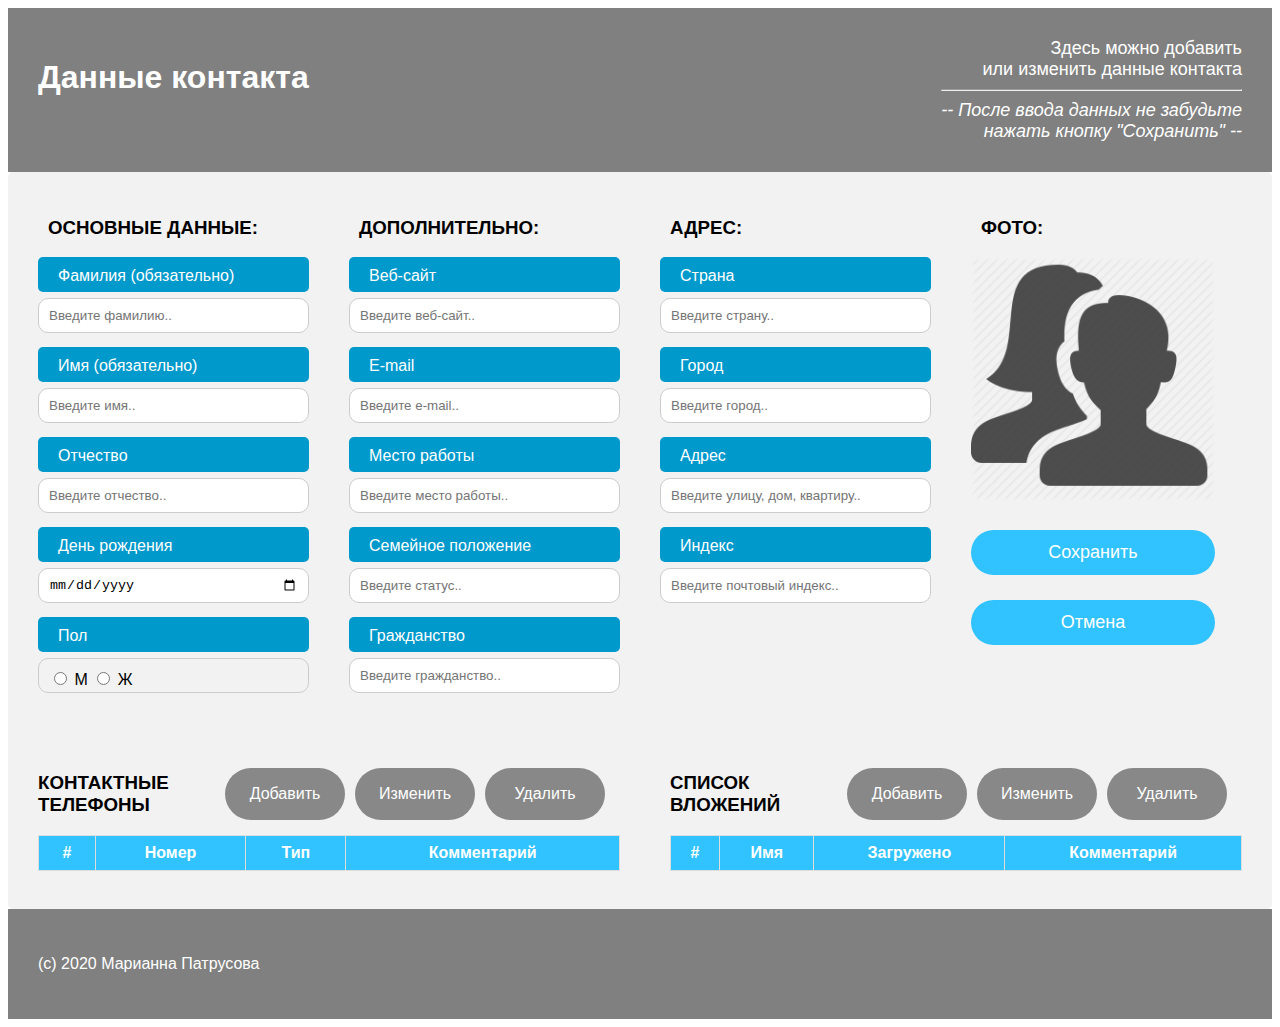
<file: view/src/main/webapp/html/contactForm.html>
<!DOCTYPE html>
<html>
<head>
    <meta http-equiv="Content-Type" content="text/html; charset=utf-8">
    <link rel="shortcut icon" href="#"> <!-- prevents from missing favicon.ico error-->
    <link rel="stylesheet" type="text/css" href="../css/style.css"/>
    <title>Страница контакта</title>
    <script type="text/javascript" src="../js/jquery-3.5.1.js"></script>
</head>

<body>
<!-- хедер-->
<div class="header" style="min-width: 1100px">
    <h1>Данные контакта</h1>
    <div style="text-align: right; font-size: 18px">
        Здесь можно добавить<br>
        или изменить данные контакта<br>
        <hr>
        <i>-- После ввода данных не забудьте<br>
            нажать кнопку "Сохранить" --</i>
    </div>
</div>

<!--форма создания/изменения контакта-->
<div class="pageContainer" style="min-width: 1100px">
    <form id="contactSave" method="post" enctype="multipart/form-data" accept-charset="UTF-8">
        <div class="pagePanel">
            <div class="contactColumn">
                <h3 style="margin-left: 10px">ОСНОВНЫЕ ДАННЫЕ:</h3>
                <label for="idField"></label>
                <input form="contactSave" type="text" class="field" id="idField" name="idContact" hidden/>
                <div class="pageLabel">
                    <label for="surnameField">Фамилия (обязательно)</label>
                </div>
                <input form="contactSave" type="text" class="field" id="surnameField" name="surname"
                       maxlength="45" placeholder="Введите фамилию.."/>
                <div class="pageLabel">
                    <label for="nameField">Имя (обязательно)</label>
                </div>
                <input form="contactSave" type="text" class="field" id="nameField" name="contactName"
                       maxlength="45" placeholder="Введите имя.."/>
                <div class="pageLabel">
                    <label for="patronymicField">Отчество</label>
                </div>
                <input form="contactSave" type="text" class="field" id="patronymicField" name="patronymic"
                       maxlength="45" placeholder="Введите отчество.."/>
                <div class="pageLabel">
                    <label for="birthdayField">День рождения</label>
                </div>
                <div>
                    <label>
                        <input form="contactSave" class="field" id="birthdayField" style="resize: none;" maxlength="10" type="date" name="birthday"/>
                    </label>
                </div>
                <div class="pageLabel">
                    <label for="genderField">Пол</label>
                </div>
                <div id="genderField" class="field">
                    <label>
                        <input form="contactSave" name="gender" id='male' type="radio" value="male"> М
                        <input form="contactSave" name="gender" id='female' type="radio" value="female"> Ж
                        <input form="contactSave" name="gender" id='unknown' type="radio" value="unknown" hidden
                               checked>
                    </label>
                </div>
            </div>
            <div class="contactColumn">
                <h3 style="margin-left: 10px">ДОПОЛНИТЕЛЬНО:</h3>
                <div class="pageLabel">
                    <label for="siteField">Веб-сайт</label>
                </div>
                <input form="contactSave" type="text" class="field" id="siteField" name="website"
                       maxlength="255" placeholder="Введите веб-сайт.."/>
                <div class="pageLabel">
                    <label for="emailField">E-mail</label>
                </div>
                <input form="contactSave" type="text" class="field" id="emailField" name="email"
                       maxlength="255" placeholder="Введите e-mail.."/>
                <div class="pageLabel">
                    <label for="workField">Место работы</label>
                </div>
                <input form="contactSave" type="text" class="field" id="workField" name="work"
                       maxlength="100" placeholder="Введите место работы.."/>
                <div class="pageLabel">
                    <label for="statusField">Семейное положение</label>
                </div>
                <input form="contactSave" type="text" class="field" id="statusField" name="status"
                       maxlength="45" placeholder="Введите статус.."/>
                <div class="pageLabel">
                    <label for="citizenshipField">Гражданство</label>
                </div>
                <input form="contactSave" type="text" class="field" id="citizenshipField" name="citizenship"
                       maxlength="45" placeholder="Введите гражданство.."/>
            </div>
            <div class="contactColumn">
                <h3 style="margin-left: 10px">АДРЕС:</h3>
                <div class="pageLabel">
                    <label for="countryField">Страна</label>
                </div>
                <input form="contactSave" type="text" class="field" id="countryField" name="country"
                       maxlength="45" placeholder="Введите страну.."/>
                <div class="pageLabel">
                    <label for="cityField">Город</label>
                </div>
                <input form="contactSave" type="text" class="field" id="cityField" name="city"
                       maxlength="45" placeholder="Введите город.."/>
                <div class="pageLabel">
                    <label for="addressField">Адрес</label>
                </div>
                <input form="contactSave" type="text" class="field" id="addressField" name="address"
                       maxlength="45" placeholder="Введите улицу, дом, квартиру.."/>
                <div class="pageLabel">
                    <label for="zipField">Индекс</label>
                </div>
                <input form="contactSave" type="text" class="field" id="zipField" name="zipcode"
                       maxlength="9" placeholder="Введите почтовый индекс.."/>
            </div>
            <div class="contactColumn">
                <h3 style="margin-left: 10px">ФОТО:</h3>
                <label for="idPhoto"></label>
                <input form="contactSave" type="text" class="field" id="idPhoto" name="idPhoto" hidden/>
                <label for="statusPhoto"></label>
                <input form="contactSave" type="text" class="field" id="statusPhoto" name="photo_status" hidden/>
                <label for="pathPhoto"></label>
                <input form="contactSave" type="text" class="field" id="pathPhoto" name="photo_path" hidden/>
                <label class="popupPhoto">
                    <img class="stretch" src="../image/user_no_photo.png" id="searchImage" alt="фото">
                </label>
                <input form="contactSave" type="submit" class="pageButton stretch" id="saveButton"
                       value="Cохранить">
                <br>
                <input type="button" class="pageButton stretch" style="outline: none" id="cancelEdit"
                       value="Отмена">
            </div>
        </div>
        <div class="pagePanel">
            <div class="contactColumn" style="width: 50%">
                <div class="subheader">
                    <h3>КОНТАКТНЫЕ ТЕЛЕФОНЫ</h3>
                    <div class="tableButtons">
                        <input type="button" class="popupPhone pageButton small" id="createPhone"
                               value="Добавить">
                        <input type="button" class="popupPhone pageButton small" id="editPhone"
                               value="Изменить">
                        <input type="button" class="pageButton small" id="deletePhone"
                               value="Удалить">
                    </div>
                </div>
                <div class="overflow">
                    <table id="phonesTable" class="table dataTable">
                    </table>
                </div>
                <br>
            </div>
            <div class="contactColumn" style="padding-left: 30px; width: 50%">
                <div class="subheader">
                    <h3>СПИСОК ВЛОЖЕНИЙ</h3>
                    <div class="tableButtons">
                        <input type="button" class="popupAttachment pageButton small" id="createAttachment"
                               value="Добавить">
                        <input type="button" class="popupAttachment pageButton small" id="editAttachment"
                               value="Изменить">
                        <input type="button" class="pageButton small" id="deleteAttachment"
                               value="Удалить">
                    </div>
                </div>
                <div class="overflow">
                    <table id="attachmentsTable" class="table dataTable">
                    </table>
                </div>
            </div>
        </div>
    </form>
</div>

<!-- скрытое окошко для загрузки фото -->
<div id="messagePhoto" class="modal">
    <div class="modalContent">
        <span class="close closeX">&times;</span>
        <br>
        <p style="font-size: 18px">Загрузить новое фото:</p>
        <label>
            <input class="field" style="min-height: 50px" form="contactSave" id="photo" name="picture" size="5000" accept="image/*" type="file"/>
        </label>
        <br><br>
        <div class="modalButtons">
            <input type="button" class="close pageButton modalBtn small" value="Оставить">
            <input type="button" class="pageButton modalBtn small" id="photoButton" value="Сброс">
        </div>
    </div>
</div>

<!-- скрытое окошко для загрузки телефона -->
<div id="messagePhone" class="modal">
    <div class="modalContent">
        <span class="close closeX">&times;</span>
        <br>
        <p style="font-size: 18px">Введите данные телефона:</p>
        <div class="modalForm"></div>
        <br>
        <div class="modalButtons">
            <input type="button" class="pageButton modalBtn small" id="phoneButton" value="Добавить">
            <input type="button" class="close pageButton modalBtn small" value="Отмена">
        </div>
    </div>
</div>

<!-- скрытое окошко для загрузки вложения -->
<div id="messageAttachment" class="modal">
    <div class="modalContent">
        <span class="close closeX">&times;</span>
        <br>
        <p style="font-size: 18px">Укажите данные вложения:</p>
        <div class="modalForm"></div>
        <br>
        <div class="modalButtons">
            <input type="button" class="pageButton modalBtn small" id="attachmentButton" value="Добавить">
            <input type="button" class="close pageButton modalBtn small" value="Отмена">
        </div>
    </div>
</div>

<!-- скрытое окошко для извещения о сохранении -->
<div id="contactSaveMsg" class="modal">
    <div class="modalContentMsg">
        <span class="close closeX">&times;</span>
        <p></p>
        <div class="modalButtons">
            <input type="button" class="pageButton modalBtn small" id="returnButton" value="К списку">
            <input type="button" class="close pageButton modalBtn small" value="Остаться">
        </div>
    </div>
</div>

<!-- скрытое окошко для отсутствующего чекбокса для удаления и редактирования -->
<div id="errorDeleteEdit" class="modal">
    <div class="modalContent">
        <span class="close closeX">&times;</span>
        <p>Невозможно выполнить действие!</p>
        <p>>> не выбрана строка таблицы</p>
        <div class="modalButtons">
            <input type="button" class="close pageButton modalBtn small" value="ОК">
        </div>
    </div>
</div>

<!-- скрытое окошко для лишних чекбоксов для почты и редактирования -->
<div id="errorEdit" class="modal">
    <div class="modalContent">
        <span class="close closeX">&times;</span>
        <p>Невозможно выполнить действие!</p>
        <p>>> выбрано больше одной строки таблицы'</p>
        <div class="modalButtons">
            <input type="button" class="close pageButton modalBtn small" value="OK">
        </div>
    </div>
</div>

<!--скрипты для обработки действий на странице-->
<script src="../js/validation.js"></script>
<script src="../js/edit-contact.js"></script>

<!-- футер-->
<div class="footer">
    <p>(c) 2020 Марианна Патрусова</p>
</div>

</body>
</html>
</file>
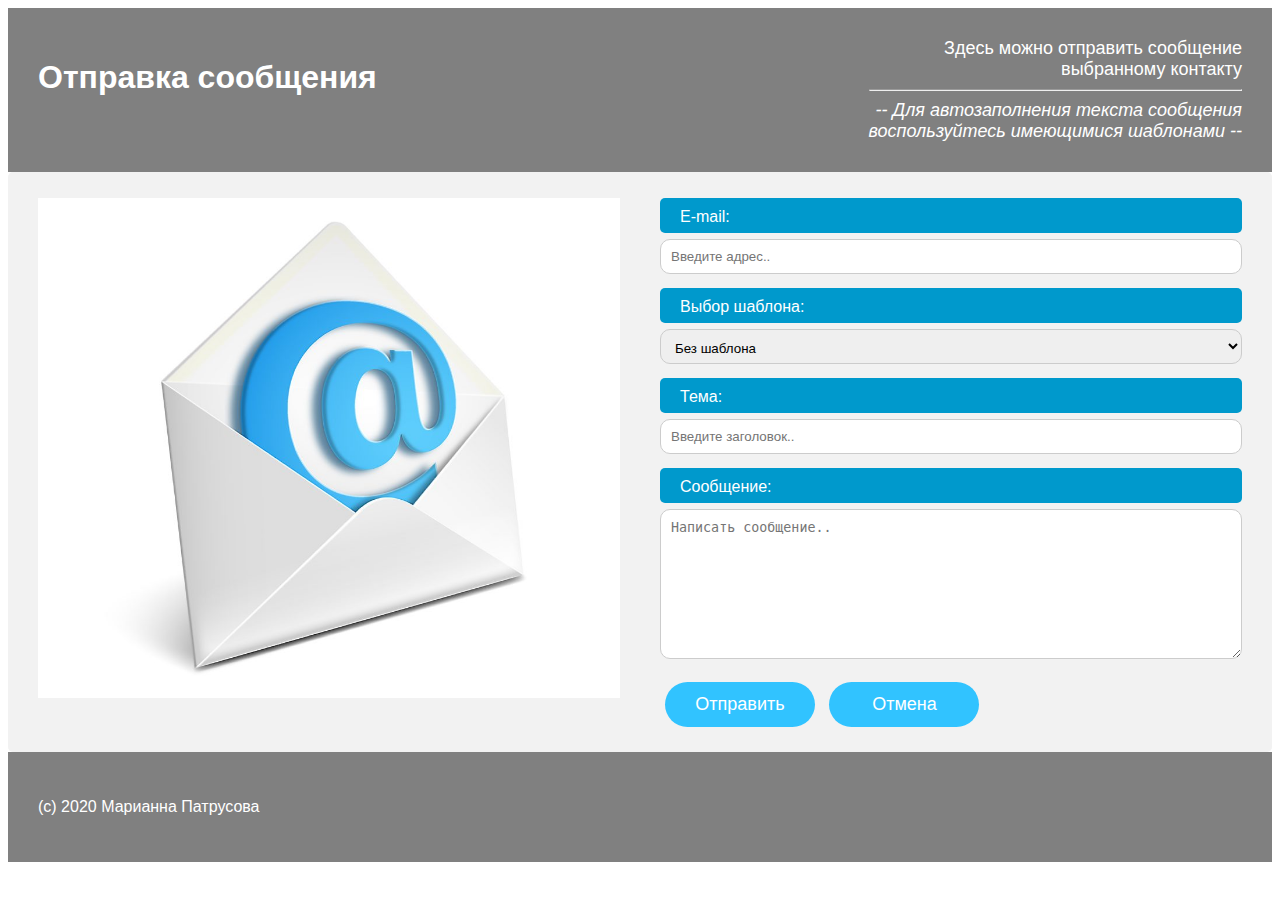
<file: view/src/main/webapp/html/mailForm.html>
<!DOCTYPE html>
<html>
<head>
    <meta http-equiv="Content-Type" content="text/html; charset=utf-8">
    <link rel="shortcut icon" href="#"> <!-- prevents from missing favicon.ico error-->
    <link rel="stylesheet" type="text/css" href="../css/style.css"/>
    <title>Почта</title>
</head>
<body>

<!-- хедер-->
<div class="header" style="min-width: 1100px">
    <h1>Отправка сообщения</h1>
    <div style="text-align: right; font-size: 18px">
        Здесь можно отправить сообщение <br>
        выбранному контакту<br>
        <hr>
        <i>-- Для автозаполнения текста сообщения<br>
            воспользуйтесь имеющимися шаблонами --</i>
    </div>
</div>

<div class="pageContainer">
    <div class="pagePanel">
        <div class="pageColumn">
            <img src="../image/mail.jpg" id="mailImage" style="width:100%" alt="конверт">
        </div>
        <div class="pageColumn">
            <form id="mailForm">
                <div class="pageLabel"><label for="emailField">E-mail:</label></div>
                <input type="text" maxlength="255" class="field" id="emailField" name="to" placeholder="Введите адрес.."/>
                <div class="pageLabel"><label for="templateField">Выбор шаблона:</label></div>
                <select id="templateField" class="field" name="template">
                    <option value="unknown" selected="selected">Без шаблона</option>
                    <option value="template1">С днём рожденья</option>
                    <option value="template2">Хочу встретиться</option>
                    <option value="template3">Выражаю благодарность</option>
                </select>
                <div class="pageLabel"><label for="headerField">Тема:</label></div>
                <input type="text" maxlength="255" class="field" id="headerField" name="subject" placeholder="Введите заголовок.."/>
                <div class="pageLabel"><label for="messageField">Сообщение:</label></div>
                <textarea id="messageField" maxlength="1000" class="field" name="body" placeholder="Написать сообщение.."></textarea>
                <input type="submit" class="pageButton" id="sendButton" value="Отправить">
                <input type="button" class="pageButton" id="cancelMail" value="Отмена">
            </form>
        </div>
    </div>
</div>

<!-- скрытое окошко для извещения об отправке -->
<div id="messageSend" class="modal">
    <div class="modalContent">
        <span class="close closeX">&times;</span>
        <p></p>
        <div class="modalButtons">
            <input type="button" class="pageButton modalBtn small" id="returnButton" value="К списку">
            <input type="button" class="close pageButton modalBtn small" value="Остаться">
        </div>
    </div>
</div>

<!-- футер-->
<div class="footer">
    <p>(c) 2020 Марианна Патрусова</p>
</div>

<!-- скрипт для обработки событий на странице -->
<script src="../js/validation.js"></script>
<script src="../js/mail-template.js"></script>
</body>
</html>
</file>
<file: view/src/main/webapp/css/style.css>
/*общие настройки
----------------------------*/
* {
    box-sizing: border-box;
    outline: none !important;
}

.header, .footer {
    display: flex;
    justify-content: space-between;
    background-color: grey;
    font-family: "Trebuchet MS", Arial, Helvetica, sans-serif;
    color: white;
    padding: 30px;
}

input [type="submit"], input [type="button"], button {
    text-decoration: none;
    outline: none;
}

.spinner {
    display: flex;
    justify-content: center;
    border: 3px solid darkgray;
    color: #0099cc;
    font-family: "Trebuchet MS", Arial, Helvetica, sans-serif;
    font-size: 18px;
    max-width: 300px;
    margin: 0 auto;
    padding: 5px;
    border-radius: 5px;
}

.errors {
    max-width: 300px;
    margin: 0 auto;
    padding: 20px;
    font-family: "Trebuchet MS", Arial, Helvetica, sans-serif;
    font-size: 20px;
}

.buttonLink {
    text-decoration: none;
    border-radius: 30px;
    color: #0b82ff;
    outline: none;
}

.buttonLink:active, .buttonLink:focus {
    outline: none;
}

.buttonLink:hover, .buttonLink:visited {
    color: #0b82ff;
}

.visitedLink {
    color: white;
}

.pageButton {
    font-family: "Trebuchet MS", Arial, Helvetica, sans-serif;
    font-size: 18px;
    background-color: #31c3ff;
    color: white;
    margin: 5px;
    padding: 12px 20px;
    border: none;
    cursor: pointer;
    border-radius: 30px;
    width: 150px;
    outline: none;
}

.pageButton:active, .pageButton:focus {
    outline: none;
}

.pageButton:hover {
    background-color: #0099cc;
}

.field {
    width: 100%;
    padding: 10px;
    border: 1px solid #ccc;
    border-radius: 10px;
    margin-top: 6px;
    margin-bottom: 14px;
    resize: vertical;
    height: 35px;
}

/* главная страница
-------------------------------
 */

.column {
    float: left;
    padding: 15px;
}

.mainPage {
    display: flex;
    min-width: 800px;
}

.menu {
    width: 25%;
    min-width: 240px;
}

.content {
    width: 75%;
}

.menu ul {
    list-style-type: none;
    margin: 0;
    padding: 0;
    border-radius: 10px;
}

.menu li {
    padding: 8px;
    margin-bottom: 8px;
    background-color: #33b5e5;
    color: #ffffff;
    border-radius: 10px;
}

.menu li p {
    font-family: "Trebuchet MS", Arial, Helvetica, sans-serif;
    font-size: 18px;
    padding-left: 10px;
}

.menu li:hover {
    background-color: #0099cc;
}

.menu #searchContact {
    display: block;
}

.menu #filterContact {
    display: none;
    background-color: chocolate;
}

/*отрисовка таблицы контактов
----------------------------*/

.table {
    font-family: "Trebuchet MS", Arial, Helvetica, sans-serif;
    border-collapse: collapse;
    width: 100%;
}

.table td {
    border: 1px solid #ddd;
    padding: 8px;
}

.overflow {
    width: 100%;
    overflow: auto;
}

.table tr:nth-child(even) {
    background-color: #f2f2f2;
}

.table tr:hover {
    background-color: #ddd;
}

.table tr:first-child {
    padding-top: 12px;
    padding-bottom: 12px;
    text-align: center;
    background-color: #31c3ff;
    color: white;
}

/* пагинация таблицы
---------------------------
 */

#pagination {
    display: flex;
    padding: 0;
    list-style-type: none;
    font-family: "Trebuchet MS", Arial, Helvetica, sans-serif;
}

#pagination li {
    margin-right: 5px;
    padding: 10px;
    border: 1px solid black;
    border-radius: 10px;
}

#pagination li:hover, #pagination li.active {
    cursor: pointer;
    background-color: #31c3ff;
    color: white;
    border-radius: 10px;
}

/* popup
------------------------------
 */
.modal {
    display: none;
    position: fixed;
    z-index: 1;
    left: 0;
    top: 0;
    width: 100%;
    height: 100%;
    overflow: auto;
    background-color: rgb(0,0,0);
    background-color: rgba(0,0,0,0.4);
}

.modalContent, .modalContentMsg {
    background-color: #31c3ff;
    color: white;
    font-size: 18px;
    font-family: "Trebuchet MS", Arial, Helvetica, sans-serif;
    margin: 10% auto;
    padding: 30px;
    border: 1px solid white;
    border-radius: 10px;
    width: 30%;
    min-width: 350px;
}

.searchModal {
    min-width: 700px;
    margin: 3%;
    position: fixed;
    left: 25%;
}

.modalContent p, .modalContentMsg p {
    font-size: 18px;
}

.closeX {
    color: white;
    float: right;
    font-size: 30px;
    font-weight: bold;
}

.closeX:hover, .closeX:focus {
    color: black;
    text-decoration: none;
    cursor: pointer;
}

#photo, #attachment {
    max-width: 90%;
}

.modalButtons {
    display: flex;
    width: 90%;
    justify-content: space-around;
}

.modalBtn {
    border-radius: 20px;
    border: 2px solid white;
}

/*страницы почты и поиска
----------------------------------
*/

#messageField {
    height: 150px;
}

#mailImage {
    max-height: 500px;
}

#searchImage {
    max-height: 500px;
    max-width: 650px;
}

.pageContainer {
    border-radius: 5px;
    background-color: #f2f2f2;
    padding-left: 10px;
    padding-right: 10px;
}

.pageColumn {
    font-family: "Trebuchet MS", Arial, Helvetica, sans-serif;
    float: left;
    width: 50%;
    margin-top: 6px;
    padding: 20px;
}

.pagePanel:after {
    content: "";
    display: table;
    clear: both;
}

@media screen and (max-width: 600px) {
    .pageColumn, .pageButton {
        width: 100%;
        margin-top: 0;
    }
}

.pageLabel {
    width: 100%;
    padding-top: 10px;
    text-align: left;
    background-color: #0099cc;
    color: white;
    border-radius: 5px;
    height: 35px;

}

.pageLabel label {
    padding-left: 20px;
}

/*страница контакта
----------------------------------
*/

.contactColumn {
    font-family: "Trebuchet MS", Arial, Helvetica, sans-serif;
    float: left;
    width: 25%;
    margin-top: 6px;
    padding: 20px;
}

.buttons {
    display: flex;
    justify-content: space-around;
}

.tableButtons {
    display: flex;
    justify-content: flex-end;
    padding: 10px;
}

.subheader {
    display: flex;
    justify-content: space-between;
}

.small {
    font-size: 16px;
    width: 120px;
    background-color: #888888;
}

.small:hover {
    background-color: dimgray;
}

.stretch {
    margin-bottom: 20px;
    margin-left: auto;
    margin-right: auto;
    width: 90%;
}
</file>
